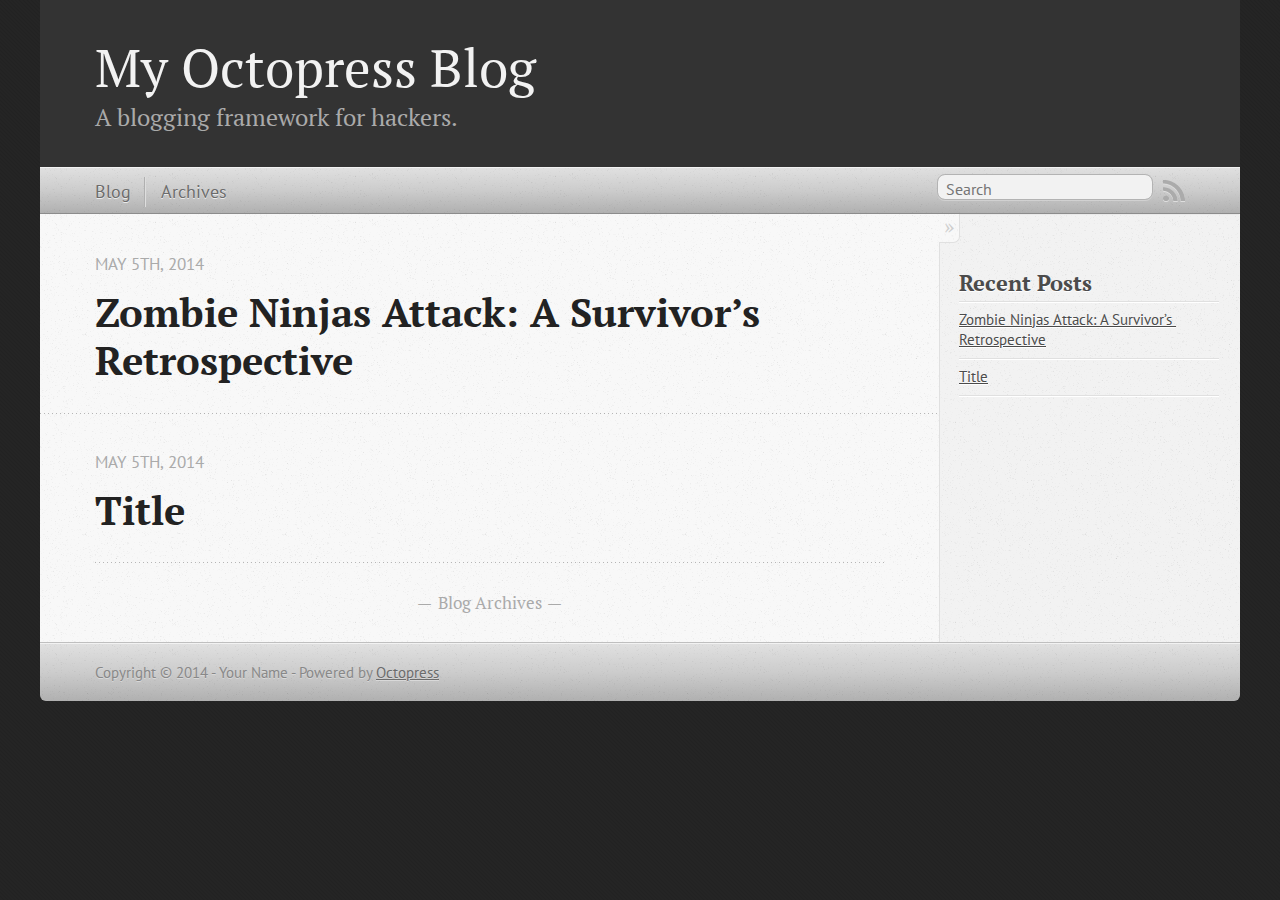
<file: index.html>
<!DOCTYPE html>
<!--[if IEMobile 7 ]><html class="no-js iem7"><![endif]-->
<!--[if lt IE 9]><html class="no-js lte-ie8"><![endif]-->
<!--[if (gt IE 8)|(gt IEMobile 7)|!(IEMobile)|!(IE)]><!--><html class="no-js" lang="en"><!--<![endif]-->
<head>
  <meta charset="utf-8">
  <title>My Octopress Blog</title>
  <meta name="author" content="Your Name">

  
  <meta name="description" content="
">
  

  <!-- http://t.co/dKP3o1e -->
  <meta name="HandheldFriendly" content="True">
  <meta name="MobileOptimized" content="320">
  <meta name="viewport" content="width=device-width, initial-scale=1">

  
  <link rel="canonical" href="http://albert-73.github.io/index.html">
  <link href="/favicon.png" rel="icon">
  <link href="/stylesheets/screen.css" media="screen, projection" rel="stylesheet" type="text/css">
  <link href="/atom.xml" rel="alternate" title="My Octopress Blog" type="application/atom+xml">
  <script src="/javascripts/modernizr-2.0.js"></script>
  <script src="//ajax.googleapis.com/ajax/libs/jquery/1.9.1/jquery.min.js"></script>
  <script>!window.jQuery && document.write(unescape('%3Cscript src="./javascripts/libs/jquery.min.js"%3E%3C/script%3E'))</script>
  <script src="/javascripts/octopress.js" type="text/javascript"></script>
  <!--Fonts from Google"s Web font directory at http://google.com/webfonts -->
<link href="//fonts.googleapis.com/css?family=PT+Serif:regular,italic,bold,bolditalic" rel="stylesheet" type="text/css">
<link href="//fonts.googleapis.com/css?family=PT+Sans:regular,italic,bold,bolditalic" rel="stylesheet" type="text/css">

  

</head>

<body   >
  <header role="banner"><hgroup>
  <h1><a href="/">My Octopress Blog</a></h1>
  
    <h2>A blogging framework for hackers.</h2>
  
</hgroup>

</header>
  <nav role="navigation"><ul class="subscription" data-subscription="rss">
  <li><a href="/atom.xml" rel="subscribe-rss" title="subscribe via RSS">RSS</a></li>
  
</ul>
  
<form action="https://www.google.com/search" method="get">
  <fieldset role="search">
    <input type="hidden" name="q" value="site:albert-73.github.io" />
    <input class="search" type="text" name="q" results="0" placeholder="Search"/>
  </fieldset>
</form>
  
<ul class="main-navigation">
  <li><a href="/">Blog</a></li>
  <li><a href="/blog/archives">Archives</a></li>
</ul>

</nav>
  <div id="main">
    <div id="content">
      <div class="blog-index">
  
  
  
    <article>
      
  <header>
    
      <h1 class="entry-title"><a href="/blog/2014/05/05/zombie-ninjas-attack-a-survivors-retrospective.html">Zombie Ninjas Attack: A Survivor&#8217;s Retrospective</a></h1>
    
    
      <p class="meta">
        








  


<time datetime="2014-05-05T13:14:41+08:00" pubdate data-updated="true">May 5<span>th</span>, 2014</time>
        
      </p>
    
  </header>


  <div class="entry-content">
</div>
  
  


    </article>
  
  
    <article>
      
  <header>
    
      <h1 class="entry-title"><a href="/blog/2014/05/05/title.html">Title</a></h1>
    
    
      <p class="meta">
        








  


<time datetime="2014-05-05T13:14:26+08:00" pubdate data-updated="true">May 5<span>th</span>, 2014</time>
        
      </p>
    
  </header>


  <div class="entry-content">
</div>
  
  


    </article>
  
  <div class="pagination">
    
    <a href="/blog/archives">Blog Archives</a>
    
  </div>
</div>
<aside class="sidebar">
  
    <section>
  <h1>Recent Posts</h1>
  <ul id="recent_posts">
    
      <li class="post">
        <a href="/blog/2014/05/05/zombie-ninjas-attack-a-survivors-retrospective.html">Zombie Ninjas Attack: A Survivor&#8217;s Retrospective</a>
      </li>
    
      <li class="post">
        <a href="/blog/2014/05/05/title.html">Title</a>
      </li>
    
  </ul>
</section>





  
</aside>

    </div>
  </div>
  <footer role="contentinfo"><p>
  Copyright &copy; 2014 - Your Name -
  <span class="credit">Powered by <a href="http://octopress.org">Octopress</a></span>
</p>

</footer>
  







  <script type="text/javascript">
    (function(){
      var twitterWidgets = document.createElement('script');
      twitterWidgets.type = 'text/javascript';
      twitterWidgets.async = true;
      twitterWidgets.src = '//platform.twitter.com/widgets.js';
      document.getElementsByTagName('head')[0].appendChild(twitterWidgets);
    })();
  </script>





</body>
</html>
</file>
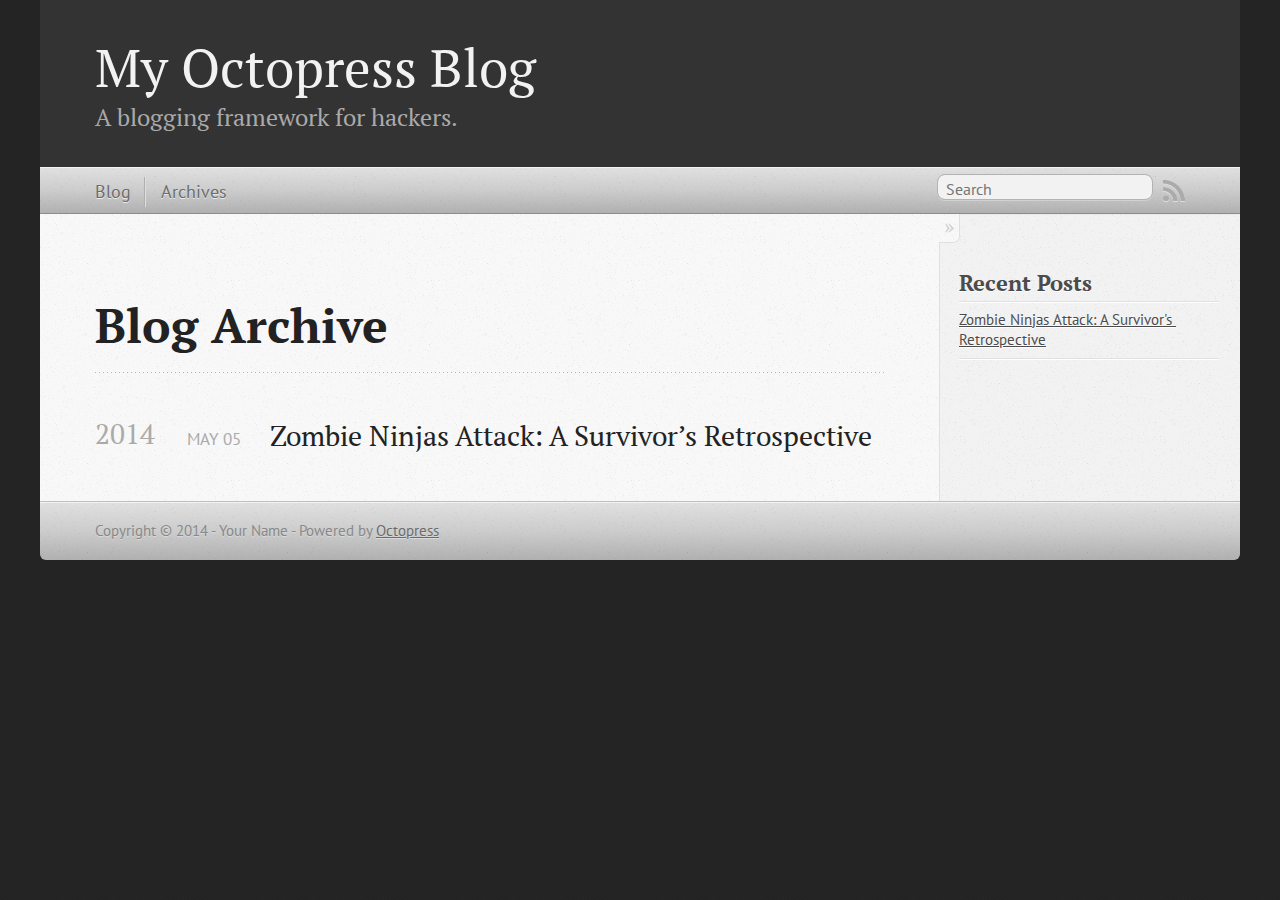
<file: blog/archives/index.html>
<!DOCTYPE html>
<!--[if IEMobile 7 ]><html class="no-js iem7"><![endif]-->
<!--[if lt IE 9]><html class="no-js lte-ie8"><![endif]-->
<!--[if (gt IE 8)|(gt IEMobile 7)|!(IEMobile)|!(IE)]><!--><html class="no-js" lang="en"><!--<![endif]-->
<head>
  <meta charset="utf-8">
  <title>Blog Archive - My Octopress Blog</title>
  <meta name="author" content="Your Name">

  
  <meta name="description" content=" Blog Archive 2014 Zombie Ninjas Attack: A Survivor&#8217;s Retrospective
May 05 2014 Recent Posts Zombie Ninjas Attack: A Survivor's Retrospective ">
  

  <!-- http://t.co/dKP3o1e -->
  <meta name="HandheldFriendly" content="True">
  <meta name="MobileOptimized" content="320">
  <meta name="viewport" content="width=device-width, initial-scale=1">

  
  <link rel="canonical" href="http://albert-73.github.io/blog/archives/index.html">
  <link href="/favicon.png" rel="icon">
  <link href="/stylesheets/screen.css" media="screen, projection" rel="stylesheet" type="text/css">
  <link href="/atom.xml" rel="alternate" title="My Octopress Blog" type="application/atom+xml">
  <script src="/javascripts/modernizr-2.0.js"></script>
  <script src="//ajax.googleapis.com/ajax/libs/jquery/1.9.1/jquery.min.js"></script>
  <script>!window.jQuery && document.write(unescape('%3Cscript src="./javascripts/libs/jquery.min.js"%3E%3C/script%3E'))</script>
  <script src="/javascripts/octopress.js" type="text/javascript"></script>
  <!--Fonts from Google"s Web font directory at http://google.com/webfonts -->
<link href="//fonts.googleapis.com/css?family=PT+Serif:regular,italic,bold,bolditalic" rel="stylesheet" type="text/css">
<link href="//fonts.googleapis.com/css?family=PT+Sans:regular,italic,bold,bolditalic" rel="stylesheet" type="text/css">

  

</head>

<body   >
  <header role="banner"><hgroup>
  <h1><a href="/">My Octopress Blog</a></h1>
  
    <h2>A blogging framework for hackers.</h2>
  
</hgroup>

</header>
  <nav role="navigation"><ul class="subscription" data-subscription="rss">
  <li><a href="/atom.xml" rel="subscribe-rss" title="subscribe via RSS">RSS</a></li>
  
</ul>
  
<form action="https://www.google.com/search" method="get">
  <fieldset role="search">
    <input type="hidden" name="q" value="site:albert-73.github.io" />
    <input class="search" type="text" name="q" results="0" placeholder="Search"/>
  </fieldset>
</form>
  
<ul class="main-navigation">
  <li><a href="/">Blog</a></li>
  <li><a href="/blog/archives">Archives</a></li>
</ul>

</nav>
  <div id="main">
    <div id="content">
      <div>
<article role="article">
  
  <header>
    <h1 class="entry-title">Blog Archive</h1>
    
  </header>
  
  <div id="blog-archives">



  
  <h2>2014</h2>

<article>
  
<h1><a href="/blog/2014/05/05/zombie-ninjas-attack-a-survivors-retrospective.html">Zombie Ninjas Attack: A Survivor&#8217;s Retrospective</a></h1>
<time datetime="2014-05-05T10:48:26+08:00" pubdate><span class='month'>May</span> <span class='day'>05</span> <span class='year'>2014</span></time>


</article>

</div>

  
</article>

</div>

<aside class="sidebar">
  
    <section>
  <h1>Recent Posts</h1>
  <ul id="recent_posts">
    
      <li class="post">
        <a href="/blog/2014/05/05/zombie-ninjas-attack-a-survivors-retrospective.html">Zombie Ninjas Attack: A Survivor's Retrospective</a>
      </li>
    
  </ul>
</section>





  
</aside>


    </div>
  </div>
  <footer role="contentinfo"><p>
  Copyright &copy; 2014 - Your Name -
  <span class="credit">Powered by <a href="http://octopress.org">Octopress</a></span>
</p>

</footer>
  







  <script type="text/javascript">
    (function(){
      var twitterWidgets = document.createElement('script');
      twitterWidgets.type = 'text/javascript';
      twitterWidgets.async = true;
      twitterWidgets.src = '//platform.twitter.com/widgets.js';
      document.getElementsByTagName('head')[0].appendChild(twitterWidgets);
    })();
  </script>





</body>
</html>
</file>
<file: stylesheets/screen.css>
html,body,div,span,applet,object,iframe,h1,h2,h3,h4,h5,h6,p,blockquote,pre,a,abbr,acronym,address,big,cite,code,del,dfn,em,img,ins,kbd,q,s,samp,small,strike,strong,sub,sup,tt,var,b,u,i,center,dl,dt,dd,ol,ul,li,fieldset,form,label,legend,table,caption,tbody,tfoot,thead,tr,th,td,article,aside,canvas,details,embed,figure,figcaption,footer,header,hgroup,menu,nav,output,ruby,section,summary,time,mark,audio,video{margin:0;padding:0;border:0;font:inherit;font-size:100%;vertical-align:baseline}html{line-height:1}ol,ul{list-style:none}table{border-collapse:collapse;border-spacing:0}caption,th,td{text-align:left;font-weight:normal;vertical-align:middle}q,blockquote{quotes:none}q:before,q:after,blockquote:before,blockquote:after{content:"";content:none}a img{border:none}article,aside,details,figcaption,figure,footer,header,hgroup,menu,nav,section,summary{display:block}a{color:#1863a1}a:visited{color:#751590}a:focus{color:#0181eb}a:hover{color:#0181eb}a:active{color:#01579f}aside.sidebar a{color:#222}aside.sidebar a:focus{color:#0181eb}aside.sidebar a:hover{color:#0181eb}aside.sidebar a:active{color:#01579f}a{-webkit-transition:color 0.3s;-moz-transition:color 0.3s;-o-transition:color 0.3s;transition:color 0.3s}html{background:#252525 url('/images/line-tile.png?1399262431') top left}body>div{background:#f2f2f2 url('/images/noise.png?1399262431') top left;border-bottom:1px solid #bfbfbf}body>div>div{background:#f8f8f8 url('/images/noise.png?1399262431') top left;border-right:1px solid #e0e0e0}.heading,body>header h1,h1,h2,h3,h4,h5,h6{font-family:"PT Serif","Georgia","Helvetica Neue",Arial,sans-serif}.sans,body>header h2,article header p.meta,article>footer,#content .blog-index footer,html .gist .gist-file .gist-meta,#blog-archives a.category,#blog-archives time,aside.sidebar section,body>footer{font-family:"PT Sans","Helvetica Neue",Arial,sans-serif}.serif,body,#content .blog-index a[rel=full-article]{font-family:"PT Serif",Georgia,Times,"Times New Roman",serif}.mono,pre,code,tt,p code,li code{font-family:Menlo,Monaco,"Andale Mono","lucida console","Courier New",monospace}body>header h1{font-size:2.2em;font-family:"PT Serif","Georgia","Helvetica Neue",Arial,sans-serif;font-weight:normal;line-height:1.2em;margin-bottom:0.6667em}body>header h2{font-family:"PT Serif","Georgia","Helvetica Neue",Arial,sans-serif}body{line-height:1.5em;color:#222}h1{font-size:2.2em;line-height:1.2em}@media only screen and (min-width: 992px){body{font-size:1.15em}h1{font-size:2.6em;line-height:1.2em}}h1,h2,h3,h4,h5,h6{text-rendering:optimizelegibility;margin-bottom:1em;font-weight:bold}h2,section h1{font-size:1.5em}h3,section h2,section section h1{font-size:1.3em}h4,section h3,section section h2,section section section h1{font-size:1em}h5,section h4,section section h3{font-size:.9em}h6,section h5,section section h4,section section section h3{font-size:.8em}p,article blockquote,ul,ol{margin-bottom:1.5em}ul{list-style-type:disc}ul ul{list-style-type:circle;margin-bottom:0px}ul ul ul{list-style-type:square;margin-bottom:0px}ol{list-style-type:decimal}ol ol{list-style-type:lower-alpha;margin-bottom:0px}ol ol ol{list-style-type:lower-roman;margin-bottom:0px}ul,ul ul,ul ol,ol,ol ul,ol ol{margin-left:1.3em}ul ul,ul ol,ol ul,ol ol{margin-bottom:0em}strong{font-weight:bold}em{font-style:italic}sup,sub{font-size:0.75em;position:relative;display:inline-block;padding:0 .2em;line-height:.8em}sup{top:-.5em}sub{bottom:-.5em}a[rev='footnote']{font-size:.75em;padding:0 .3em;line-height:1}q{font-style:italic}q:before{content:"\201C"}q:after{content:"\201D"}em,dfn{font-style:italic}strong,dfn{font-weight:bold}del,s{text-decoration:line-through}abbr,acronym{border-bottom:1px dotted;cursor:help}hr{margin-bottom:0.2em}small{font-size:.8em}big{font-size:1.2em}article blockquote{font-style:italic;position:relative;font-size:1.2em;line-height:1.5em;padding-left:1em;border-left:4px solid rgba(170,170,170,0.5)}article blockquote cite{font-style:italic}article blockquote cite a{color:#aaa !important;word-wrap:break-word}article blockquote cite:before{content:'\2014';padding-right:.3em;padding-left:.3em;color:#aaa}@media only screen and (min-width: 992px){article blockquote{padding-left:1.5em;border-left-width:4px}}.pullquote-right:before,.pullquote-left:before{padding:0;border:none;content:attr(data-pullquote);float:right;width:45%;margin:.5em 0 1em 1.5em;position:relative;top:7px;font-size:1.4em;line-height:1.45em}.pullquote-left:before{float:left;margin:.5em 1.5em 1em 0}.force-wrap,article a,aside.sidebar a{white-space:-moz-pre-wrap;white-space:-pre-wrap;white-space:-o-pre-wrap;white-space:pre-wrap;word-wrap:break-word}.group,body>header,body>nav,body>footer,body #content>article,body #content>div>article,body #content>div>section,body div.pagination,aside.sidebar,#main,#content,.sidebar{*zoom:1}.group:after,body>header:after,body>nav:after,body>footer:after,body #content>article:after,body #content>div>section:after,body div.pagination:after,#main:after,#content:after,.sidebar:after{content:"";display:table;clear:both}body{-webkit-text-size-adjust:none;max-width:1200px;position:relative;margin:0 auto}body>header,body>nav,body>footer,body #content>article,body #content>div>article,body #content>div>section{padding-left:18px;padding-right:18px}@media only screen and (min-width: 480px){body>header,body>nav,body>footer,body #content>article,body #content>div>article,body #content>div>section{padding-left:25px;padding-right:25px}}@media only screen and (min-width: 768px){body>header,body>nav,body>footer,body #content>article,body #content>div>article,body #content>div>section{padding-left:35px;padding-right:35px}}@media only screen and (min-width: 992px){body>header,body>nav,body>footer,body #content>article,body #content>div>article,body #content>div>section{padding-left:55px;padding-right:55px}}body div.pagination{margin-left:18px;margin-right:18px}@media only screen and (min-width: 480px){body div.pagination{margin-left:25px;margin-right:25px}}@media only screen and (min-width: 768px){body div.pagination{margin-left:35px;margin-right:35px}}@media only screen and (min-width: 992px){body div.pagination{margin-left:55px;margin-right:55px}}body>header{font-size:1em;padding-top:1.5em;padding-bottom:1.5em}#content{overflow:hidden}#content>div,#content>article{width:100%}aside.sidebar{float:none;padding:0 18px 1px;background-color:#f7f7f7;border-top:1px solid #e0e0e0}.flex-content,article img,article video,article .flash-video,aside.sidebar img{max-width:100%;height:auto}.basic-alignment.left,article img.left,article video.left,article .left.flash-video,aside.sidebar img.left{float:left;margin-right:1.5em}.basic-alignment.right,article img.right,article video.right,article .right.flash-video,aside.sidebar img.right{float:right;margin-left:1.5em}.basic-alignment.center,article img.center,article video.center,article .center.flash-video,aside.sidebar img.center{display:block;margin:0 auto 1.5em}.basic-alignment.left,article img.left,article video.left,article .left.flash-video,aside.sidebar img.left,.basic-alignment.right,article img.right,article video.right,article .right.flash-video,aside.sidebar img.right{margin-bottom:.8em}.toggle-sidebar,.no-sidebar .toggle-sidebar{display:none}@media only screen and (min-width: 750px){body.sidebar-footer aside.sidebar{float:none;width:auto;clear:left;margin:0;padding:0 35px 1px;background-color:#f7f7f7;border-top:1px solid #eaeaea}body.sidebar-footer aside.sidebar section.odd,body.sidebar-footer aside.sidebar section.even{float:left;width:48%}body.sidebar-footer aside.sidebar section.odd{margin-left:0}body.sidebar-footer aside.sidebar section.even{margin-left:4%}body.sidebar-footer aside.sidebar.thirds section{width:30%;margin-left:5%}body.sidebar-footer aside.sidebar.thirds section.first{margin-left:0;clear:both}}body.sidebar-footer #content{margin-right:0px}body.sidebar-footer .toggle-sidebar{display:none}@media only screen and (min-width: 550px){body>header{font-size:1em}}@media only screen and (min-width: 750px){aside.sidebar{float:none;width:auto;clear:left;margin:0;padding:0 35px 1px;background-color:#f7f7f7;border-top:1px solid #eaeaea}aside.sidebar section.odd,aside.sidebar section.even{float:left;width:48%}aside.sidebar section.odd{margin-left:0}aside.sidebar section.even{margin-left:4%}aside.sidebar.thirds section{width:30%;margin-left:5%}aside.sidebar.thirds section.first{margin-left:0;clear:both}}@media only screen and (min-width: 768px){body{-webkit-text-size-adjust:auto}body>header{font-size:1.2em}#main{padding:0;margin:0 auto}#content{overflow:visible;margin-right:240px;position:relative}.no-sidebar #content{margin-right:0;border-right:0}.collapse-sidebar #content{margin-right:20px}#content>div,#content>article{padding-top:17.5px;padding-bottom:17.5px;float:left}aside.sidebar{width:210px;padding:0 15px 15px;background:none;clear:none;float:left;margin:0 -100% 0 0}aside.sidebar section{width:auto;margin-left:0}aside.sidebar section.odd,aside.sidebar section.even{float:none;width:auto;margin-left:0}.collapse-sidebar aside.sidebar{float:none;width:auto;clear:left;margin:0;padding:0 35px 1px;background-color:#f7f7f7;border-top:1px solid #eaeaea}.collapse-sidebar aside.sidebar section.odd,.collapse-sidebar aside.sidebar section.even{float:left;width:48%}.collapse-sidebar aside.sidebar section.odd{margin-left:0}.collapse-sidebar aside.sidebar section.even{margin-left:4%}.collapse-sidebar aside.sidebar.thirds section{width:30%;margin-left:5%}.collapse-sidebar aside.sidebar.thirds section.first{margin-left:0;clear:both}}@media only screen and (min-width: 992px){body>header{font-size:1.3em}#content{margin-right:300px}#content>div,#content>article{padding-top:27.5px;padding-bottom:27.5px}aside.sidebar{width:260px;padding:1.2em 20px 20px}.collapse-sidebar aside.sidebar{padding-left:55px;padding-right:55px}}@media only screen and (min-width: 768px){ul,ol{margin-left:0}}body>header{background:#333}body>header h1{display:inline-block;margin:0}body>header h1 a,body>header h1 a:visited,body>header h1 a:hover{color:#f2f2f2;text-decoration:none}body>header h2{margin:.2em 0 0;font-size:1em;color:#aaa;font-weight:normal}body>nav{position:relative;background-color:#ccc;background:url('/images/noise.png?1399262431'),-webkit-gradient(linear, 50% 0%, 50% 100%, color-stop(0%, #e0e0e0), color-stop(50%, #cccccc), color-stop(100%, #b0b0b0));background:url('/images/noise.png?1399262431'),-webkit-linear-gradient(#e0e0e0,#cccccc,#b0b0b0);background:url('/images/noise.png?1399262431'),-moz-linear-gradient(#e0e0e0,#cccccc,#b0b0b0);background:url('/images/noise.png?1399262431'),-o-linear-gradient(#e0e0e0,#cccccc,#b0b0b0);background:url('/images/noise.png?1399262431'),linear-gradient(#e0e0e0,#cccccc,#b0b0b0);border-top:1px solid #f2f2f2;border-bottom:1px solid #8c8c8c;padding-top:.35em;padding-bottom:.35em}body>nav form{-webkit-background-clip:padding;-moz-background-clip:padding;background-clip:padding-box;margin:0;padding:0}body>nav form .search{padding:.3em .5em 0;font-size:.85em;font-family:"PT Sans","Helvetica Neue",Arial,sans-serif;line-height:1.1em;width:95%;-webkit-border-radius:0.5em;-moz-border-radius:0.5em;-ms-border-radius:0.5em;-o-border-radius:0.5em;border-radius:0.5em;-webkit-background-clip:padding;-moz-background-clip:padding;background-clip:padding-box;-webkit-box-shadow:#d1d1d1 0 1px;-moz-box-shadow:#d1d1d1 0 1px;box-shadow:#d1d1d1 0 1px;background-color:#f2f2f2;border:1px solid #b3b3b3;color:#888}body>nav form .search:focus{color:#444;border-color:#80b1df;-webkit-box-shadow:#80b1df 0 0 4px,#80b1df 0 0 3px inset;-moz-box-shadow:#80b1df 0 0 4px,#80b1df 0 0 3px inset;box-shadow:#80b1df 0 0 4px,#80b1df 0 0 3px inset;background-color:#fff;outline:none}body>nav fieldset[role=search]{float:right;width:48%}body>nav fieldset.mobile-nav{float:left;width:48%}body>nav fieldset.mobile-nav select{width:100%;font-size:.8em;border:1px solid #888}body>nav ul{display:none}@media only screen and (min-width: 550px){body>nav{font-size:.9em}body>nav ul{margin:0;padding:0;border:0;overflow:hidden;*zoom:1;float:left;display:block;padding-top:.15em}body>nav ul li{list-style-image:none;list-style-type:none;margin-left:0;white-space:nowrap;display:inline;float:left;padding-left:0;padding-right:0}body>nav ul li:first-child,body>nav ul li.first{padding-left:0}body>nav ul li:last-child{padding-right:0}body>nav ul li.last{padding-right:0}body>nav ul.subscription{margin-left:.8em;float:right}body>nav ul.subscription li:last-child a{padding-right:0}body>nav ul li{margin:0}body>nav a{color:#6b6b6b;font-family:"PT Sans","Helvetica Neue",Arial,sans-serif;text-shadow:#ebebeb 0 1px;float:left;text-decoration:none;font-size:1.1em;padding:.1em 0;line-height:1.5em}body>nav a:visited{color:#6b6b6b}body>nav a:hover{color:#2b2b2b}body>nav li+li{border-left:1px solid #b0b0b0;margin-left:.8em}body>nav li+li a{padding-left:.8em;border-left:1px solid #dedede}body>nav form{float:right;text-align:left;padding-left:.8em;width:175px}body>nav form .search{width:93%;font-size:.95em;line-height:1.2em}body>nav ul[data-subscription$=email]+form{width:97px}body>nav ul[data-subscription$=email]+form .search{width:91%}body>nav fieldset.mobile-nav{display:none}body>nav fieldset[role=search]{width:99%}}@media only screen and (min-width: 992px){body>nav form{width:215px}body>nav ul[data-subscription$=email]+form{width:147px}}.no-placeholder body>nav .search{background:#f2f2f2 url('/images/search.png?1399262431') 0.3em 0.25em no-repeat;text-indent:1.3em}@media only screen and (min-width: 550px){.maskImage body>nav ul[data-subscription$=email]+form{width:123px}}@media only screen and (min-width: 992px){.maskImage body>nav ul[data-subscription$=email]+form{width:173px}}.maskImage ul.subscription{position:relative;top:.2em}.maskImage ul.subscription li,.maskImage ul.subscription a{border:0;padding:0}.maskImage a[rel=subscribe-rss]{position:relative;top:0px;text-indent:-999999em;background-color:#dedede;border:0;padding:0}.maskImage a[rel=subscribe-rss],.maskImage a[rel=subscribe-rss]:after{-webkit-mask-image:url('/images/rss.png?1399262431');-moz-mask-image:url('/images/rss.png?1399262431');-ms-mask-image:url('/images/rss.png?1399262431');-o-mask-image:url('/images/rss.png?1399262431');mask-image:url('/images/rss.png?1399262431');-webkit-mask-repeat:no-repeat;-moz-mask-repeat:no-repeat;-ms-mask-repeat:no-repeat;-o-mask-repeat:no-repeat;mask-repeat:no-repeat;width:22px;height:22px}.maskImage a[rel=subscribe-rss]:after{content:"";position:absolute;top:-1px;left:0;background-color:#ababab}.maskImage a[rel=subscribe-rss]:hover:after{background-color:#9e9e9e}.maskImage a[rel=subscribe-email]{position:relative;top:0px;text-indent:-999999em;background-color:#dedede;border:0;padding:0}.maskImage a[rel=subscribe-email],.maskImage a[rel=subscribe-email]:after{-webkit-mask-image:url('/images/email.png?1399262431');-moz-mask-image:url('/images/email.png?1399262431');-ms-mask-image:url('/images/email.png?1399262431');-o-mask-image:url('/images/email.png?1399262431');mask-image:url('/images/email.png?1399262431');-webkit-mask-repeat:no-repeat;-moz-mask-repeat:no-repeat;-ms-mask-repeat:no-repeat;-o-mask-repeat:no-repeat;mask-repeat:no-repeat;width:28px;height:22px}.maskImage a[rel=subscribe-email]:after{content:"";position:absolute;top:-1px;left:0;background-color:#ababab}.maskImage a[rel=subscribe-email]:hover:after{background-color:#9e9e9e}article{padding-top:1em}article header{position:relative;padding-top:2em;padding-bottom:1em;margin-bottom:1em;background:url('[data-uri]') bottom left repeat-x}article header h1{margin:0}article header h1 a{text-decoration:none}article header h1 a:hover{text-decoration:underline}article header p{font-size:.9em;color:#aaa;margin:0}article header p.meta{text-transform:uppercase;position:absolute;top:0}@media only screen and (min-width: 768px){article header{margin-bottom:1.5em;padding-bottom:1em;background:url('[data-uri]') bottom left repeat-x}}article h2{padding-top:0.8em;background:url('[data-uri]') top left repeat-x}.entry-content article h2:first-child,article header+h2{padding-top:0}article h2:first-child,article header+h2{background:none}article .feature{padding-top:.5em;margin-bottom:1em;padding-bottom:1em;background:url('[data-uri]') bottom left repeat-x;font-size:2.0em;font-style:italic;line-height:1.3em}article img,article video,article .flash-video{-webkit-border-radius:0.3em;-moz-border-radius:0.3em;-ms-border-radius:0.3em;-o-border-radius:0.3em;border-radius:0.3em;-webkit-box-shadow:rgba(0,0,0,0.15) 0 1px 4px;-moz-box-shadow:rgba(0,0,0,0.15) 0 1px 4px;box-shadow:rgba(0,0,0,0.15) 0 1px 4px;-webkit-box-sizing:border-box;-moz-box-sizing:border-box;box-sizing:border-box;border:#fff 0.5em solid}article video,article .flash-video{margin:0 auto 1.5em}article video{display:block;width:100%}article .flash-video>div{position:relative;display:block;padding-bottom:56.25%;padding-top:1px;height:0;overflow:hidden}article .flash-video>div iframe,article .flash-video>div object,article .flash-video>div embed{position:absolute;top:0;left:0;width:100%;height:100%}article>footer{padding-bottom:2.5em;margin-top:2em}article>footer p.meta{margin-bottom:.8em;font-size:.85em;clear:both;overflow:hidden}.blog-index article+article{background:url('[data-uri]') top left repeat-x}#content .blog-index{padding-top:0;padding-bottom:0}#content .blog-index article{padding-top:2em}#content .blog-index article header{background:none;padding-bottom:0}#content .blog-index article h1{font-size:2.2em}#content .blog-index article h1 a{color:inherit}#content .blog-index article h1 a:hover{color:#0181eb}#content .blog-index a[rel=full-article]{background:#ebebeb;display:inline-block;padding:.4em .8em;margin-right:.5em;text-decoration:none;color:#666;-webkit-transition:background-color 0.5s;-moz-transition:background-color 0.5s;-o-transition:background-color 0.5s;transition:background-color 0.5s}#content .blog-index a[rel=full-article]:hover{background:#0181eb;text-shadow:none;color:#f8f8f8}#content .blog-index footer{margin-top:1em}.separator,article>footer .byline+time:before,article>footer time+time:before,article>footer .comments:before,article>footer .byline ~ .categories:before{content:"\2022 ";padding:0 .4em 0 .2em;display:inline-block}#content div.pagination{text-align:center;font-size:.95em;position:relative;background:url('[data-uri]') top left repeat-x;padding-top:1.5em;padding-bottom:1.5em}#content div.pagination a{text-decoration:none;color:#aaa}#content div.pagination a.prev{position:absolute;left:0}#content div.pagination a.next{position:absolute;right:0}#content div.pagination a:hover{color:#0181eb}#content div.pagination a[href*=archive]:before,#content div.pagination a[href*=archive]:after{content:'\2014';padding:0 .3em}p.meta+.sharing{padding-top:1em;padding-left:0;background:url('[data-uri]') top left repeat-x}#fb-root{display:none}.highlight,html .gist .gist-file .gist-syntax .gist-highlight{border:1px solid #05232b !important}.highlight table td.code,html .gist .gist-file .gist-syntax .gist-highlight table td.code{width:100%}.highlight .line-numbers,html .gist .gist-file .gist-syntax .highlight .line_numbers{text-align:right;font-size:13px;line-height:1.45em;background:#073642 url('/images/noise.png?1399262431') top left !important;border-right:1px solid #00232c !important;-webkit-box-shadow:#083e4b -1px 0 inset;-moz-box-shadow:#083e4b -1px 0 inset;box-shadow:#083e4b -1px 0 inset;text-shadow:#021014 0 -1px;padding:.8em !important;-webkit-border-radius:0;-moz-border-radius:0;-ms-border-radius:0;-o-border-radius:0;border-radius:0}.highlight .line-numbers span,html .gist .gist-file .gist-syntax .highlight .line_numbers span{color:#586e75 !important}figure.code,.gist-file,pre{-webkit-box-shadow:rgba(0,0,0,0.06) 0 0 10px;-moz-box-shadow:rgba(0,0,0,0.06) 0 0 10px;box-shadow:rgba(0,0,0,0.06) 0 0 10px}figure.code .highlight pre,.gist-file .highlight pre,pre .highlight pre{-webkit-box-shadow:none;-moz-box-shadow:none;box-shadow:none}.gist .highlight *::-moz-selection,figure.code .highlight *::-moz-selection{background:#386774;color:inherit;text-shadow:#002b36 0 1px}.gist .highlight *::-webkit-selection,figure.code .highlight *::-webkit-selection{background:#386774;color:inherit;text-shadow:#002b36 0 1px}.gist .highlight *::selection,figure.code .highlight *::selection{background:#386774;color:inherit;text-shadow:#002b36 0 1px}html .gist .gist-file{margin-bottom:1.8em;position:relative;border:none;padding-top:26px !important}html .gist .gist-file .highlight{margin-bottom:0}html .gist .gist-file .gist-syntax{border-bottom:0 !important;background:none !important}html .gist .gist-file .gist-syntax .gist-highlight{background:#002b36 !important}html .gist .gist-file .gist-syntax .highlight pre{padding:0}html .gist .gist-file .gist-meta{padding:.6em 0.8em;border:1px solid #083e4b !important;color:#586e75;font-size:.7em !important;background:#073642 url('/images/noise.png?1399262431') top left;line-height:1.5em}html .gist .gist-file .gist-meta a{color:#75878b !important;text-decoration:none}html .gist .gist-file .gist-meta a:hover{text-decoration:underline}html .gist .gist-file .gist-meta a:hover{color:#93a1a1 !important}html .gist .gist-file .gist-meta a[href*='#file']{position:absolute;top:0;left:0;right:-10px;color:#474747 !important}html .gist .gist-file .gist-meta a[href*='#file']:hover{color:#1863a1 !important}html .gist .gist-file .gist-meta a[href*=raw]{top:.4em}pre{background:#002b36 url('/images/noise.png?1399262431') top left;-webkit-border-radius:0.4em;-moz-border-radius:0.4em;-ms-border-radius:0.4em;-o-border-radius:0.4em;border-radius:0.4em;border:1px solid #05232b;line-height:1.45em;font-size:13px;margin-bottom:2.1em;padding:.8em 1em;color:#93a1a1;overflow:auto}h3.filename+pre{-moz-border-radius-topleft:0px;-webkit-border-top-left-radius:0px;border-top-left-radius:0px;-moz-border-radius-topright:0px;-webkit-border-top-right-radius:0px;border-top-right-radius:0px}p code,li code{display:inline-block;white-space:no-wrap;background:#fff;font-size:.8em;line-height:1.5em;color:#555;border:1px solid #ddd;-webkit-border-radius:0.4em;-moz-border-radius:0.4em;-ms-border-radius:0.4em;-o-border-radius:0.4em;border-radius:0.4em;padding:0 .3em;margin:-1px 0}p pre code,li pre code{font-size:1em !important;background:none;border:none}.pre-code,html .gist .gist-file .gist-syntax .highlight pre,.highlight code{font-family:Menlo,Monaco,"Andale Mono","lucida console","Courier New",monospace !important;overflow:scroll;overflow-y:hidden;display:block;padding:.8em;overflow-x:auto;line-height:1.45em;background:#002b36 url('/images/noise.png?1399262431') top left !important;color:#93a1a1 !important}.pre-code span,html .gist .gist-file .gist-syntax .highlight pre span,.highlight code span{color:#93a1a1 !important}.pre-code span,html .gist .gist-file .gist-syntax .highlight pre span,.highlight code span{font-style:normal !important;font-weight:normal !important}.pre-code .c,html .gist .gist-file .gist-syntax .highlight pre .c,.highlight code .c{color:#586e75 !important;font-style:italic !important}.pre-code .cm,html .gist .gist-file .gist-syntax .highlight pre .cm,.highlight code .cm{color:#586e75 !important;font-style:italic !important}.pre-code .cp,html .gist .gist-file .gist-syntax .highlight pre .cp,.highlight code .cp{color:#586e75 !important;font-style:italic !important}.pre-code .c1,html .gist .gist-file .gist-syntax .highlight pre .c1,.highlight code .c1{color:#586e75 !important;font-style:italic !important}.pre-code .cs,html .gist .gist-file .gist-syntax .highlight pre .cs,.highlight code .cs{color:#586e75 !important;font-weight:bold !important;font-style:italic !important}.pre-code .err,html .gist .gist-file .gist-syntax .highlight pre .err,.highlight code .err{color:#dc322f !important;background:none !important}.pre-code .k,html .gist .gist-file .gist-syntax .highlight pre .k,.highlight code .k{color:#cb4b16 !important}.pre-code .o,html .gist .gist-file .gist-syntax .highlight pre .o,.highlight code .o{color:#93a1a1 !important;font-weight:bold !important}.pre-code .p,html .gist .gist-file .gist-syntax .highlight pre .p,.highlight code .p{color:#93a1a1 !important}.pre-code .ow,html .gist .gist-file .gist-syntax .highlight pre .ow,.highlight code .ow{color:#2aa198 !important;font-weight:bold !important}.pre-code .gd,html .gist .gist-file .gist-syntax .highlight pre .gd,.highlight code .gd{color:#93a1a1 !important;background-color:#372c34 !important;display:inline-block}.pre-code .gd .x,html .gist .gist-file .gist-syntax .highlight pre .gd .x,.highlight code .gd .x{color:#93a1a1 !important;background-color:#4d2d33 !important;display:inline-block}.pre-code .ge,html .gist .gist-file .gist-syntax .highlight pre .ge,.highlight code .ge{color:#93a1a1 !important;font-style:italic !important}.pre-code .gh,html .gist .gist-file .gist-syntax .highlight pre .gh,.highlight code .gh{color:#586e75 !important}.pre-code .gi,html .gist .gist-file .gist-syntax .highlight pre .gi,.highlight code .gi{color:#93a1a1 !important;background-color:#1a412b !important;display:inline-block}.pre-code .gi .x,html .gist .gist-file .gist-syntax .highlight pre .gi .x,.highlight code .gi .x{color:#93a1a1 !important;background-color:#355720 !important;display:inline-block}.pre-code .gs,html .gist .gist-file .gist-syntax .highlight pre .gs,.highlight code .gs{color:#93a1a1 !important;font-weight:bold !important}.pre-code .gu,html .gist .gist-file .gist-syntax .highlight pre .gu,.highlight code .gu{color:#6c71c4 !important}.pre-code .kc,html .gist .gist-file .gist-syntax .highlight pre .kc,.highlight code .kc{color:#859900 !important;font-weight:bold !important}.pre-code .kd,html .gist .gist-file .gist-syntax .highlight pre .kd,.highlight code .kd{color:#268bd2 !important}.pre-code .kp,html .gist .gist-file .gist-syntax .highlight pre .kp,.highlight code .kp{color:#cb4b16 !important;font-weight:bold !important}.pre-code .kr,html .gist .gist-file .gist-syntax .highlight pre .kr,.highlight code .kr{color:#d33682 !important;font-weight:bold !important}.pre-code .kt,html .gist .gist-file .gist-syntax .highlight pre .kt,.highlight code .kt{color:#2aa198 !important}.pre-code .n,html .gist .gist-file .gist-syntax .highlight pre .n,.highlight code .n{color:#268bd2 !important}.pre-code .na,html .gist .gist-file .gist-syntax .highlight pre .na,.highlight code .na{color:#268bd2 !important}.pre-code .nb,html .gist .gist-file .gist-syntax .highlight pre .nb,.highlight code .nb{color:#859900 !important}.pre-code .nc,html .gist .gist-file .gist-syntax .highlight pre .nc,.highlight code .nc{color:#d33682 !important}.pre-code .no,html .gist .gist-file .gist-syntax .highlight pre .no,.highlight code .no{color:#b58900 !important}.pre-code .nl,html .gist .gist-file .gist-syntax .highlight pre .nl,.highlight code .nl{color:#859900 !important}.pre-code .ne,html .gist .gist-file .gist-syntax .highlight pre .ne,.highlight code .ne{color:#268bd2 !important;font-weight:bold !important}.pre-code .nf,html .gist .gist-file .gist-syntax .highlight pre .nf,.highlight code .nf{color:#268bd2 !important;font-weight:bold !important}.pre-code .nn,html .gist .gist-file .gist-syntax .highlight pre .nn,.highlight code .nn{color:#b58900 !important}.pre-code .nt,html .gist .gist-file .gist-syntax .highlight pre .nt,.highlight code .nt{color:#268bd2 !important;font-weight:bold !important}.pre-code .nx,html .gist .gist-file .gist-syntax .highlight pre .nx,.highlight code .nx{color:#b58900 !important}.pre-code .vg,html .gist .gist-file .gist-syntax .highlight pre .vg,.highlight code .vg{color:#268bd2 !important}.pre-code .vi,html .gist .gist-file .gist-syntax .highlight pre .vi,.highlight code .vi{color:#268bd2 !important}.pre-code .nv,html .gist .gist-file .gist-syntax .highlight pre .nv,.highlight code .nv{color:#268bd2 !important}.pre-code .mf,html .gist .gist-file .gist-syntax .highlight pre .mf,.highlight code .mf{color:#2aa198 !important}.pre-code .m,html .gist .gist-file .gist-syntax .highlight pre .m,.highlight code .m{color:#2aa198 !important}.pre-code .mh,html .gist .gist-file .gist-syntax .highlight pre .mh,.highlight code .mh{color:#2aa198 !important}.pre-code .mi,html .gist .gist-file .gist-syntax .highlight pre .mi,.highlight code .mi{color:#2aa198 !important}.pre-code .s,html .gist .gist-file .gist-syntax .highlight pre .s,.highlight code .s{color:#2aa198 !important}.pre-code .sd,html .gist .gist-file .gist-syntax .highlight pre .sd,.highlight code .sd{color:#2aa198 !important}.pre-code .s2,html .gist .gist-file .gist-syntax .highlight pre .s2,.highlight code .s2{color:#2aa198 !important}.pre-code .se,html .gist .gist-file .gist-syntax .highlight pre .se,.highlight code .se{color:#dc322f !important}.pre-code .si,html .gist .gist-file .gist-syntax .highlight pre .si,.highlight code .si{color:#268bd2 !important}.pre-code .sr,html .gist .gist-file .gist-syntax .highlight pre .sr,.highlight code .sr{color:#2aa198 !important}.pre-code .s1,html .gist .gist-file .gist-syntax .highlight pre .s1,.highlight code .s1{color:#2aa198 !important}.pre-code div .gd,html .gist .gist-file .gist-syntax .highlight pre div .gd,.highlight code div .gd,.pre-code div .gd .x,html .gist .gist-file .gist-syntax .highlight pre div .gd .x,.highlight code div .gd .x,.pre-code div .gi,html .gist .gist-file .gist-syntax .highlight pre div .gi,.highlight code div .gi,.pre-code div .gi .x,html .gist .gist-file .gist-syntax .highlight pre div .gi .x,.highlight code div .gi .x{display:inline-block;width:100%}.highlight,.gist-highlight{margin-bottom:1.8em;background:#002b36;overflow-y:hidden;overflow-x:auto}.highlight pre,.gist-highlight pre{background:none;-webkit-border-radius:0px;-moz-border-radius:0px;-ms-border-radius:0px;-o-border-radius:0px;border-radius:0px;border:none;padding:0;margin-bottom:0}pre::-webkit-scrollbar,.highlight::-webkit-scrollbar,.gist-highlight::-webkit-scrollbar{height:.5em;background:rgba(255,255,255,0.15)}pre::-webkit-scrollbar-thumb:horizontal,.highlight::-webkit-scrollbar-thumb:horizontal,.gist-highlight::-webkit-scrollbar-thumb:horizontal{background:rgba(255,255,255,0.2);-webkit-border-radius:4px;border-radius:4px}.highlight code{background:#000}figure.code{background:none;padding:0;border:0;margin-bottom:1.5em}figure.code pre{margin-bottom:0}figure.code figcaption{position:relative}figure.code .highlight{margin-bottom:0}.code-title,html .gist .gist-file .gist-meta a[href*='#file'],h3.filename,figure.code figcaption{text-align:center;font-size:13px;line-height:2em;text-shadow:#cbcccc 0 1px 0;color:#474747;font-weight:normal;margin-bottom:0;-moz-border-radius-topleft:5px;-webkit-border-top-left-radius:5px;border-top-left-radius:5px;-moz-border-radius-topright:5px;-webkit-border-top-right-radius:5px;border-top-right-radius:5px;font-family:"Helvetica Neue", Arial, "Lucida Grande", "Lucida Sans Unicode", Lucida, sans-serif;background:#aaa url('/images/code_bg.png?1399262431') top repeat-x;border:1px solid #565656;border-top-color:#cbcbcb;border-left-color:#a5a5a5;border-right-color:#a5a5a5;border-bottom:0}.download-source,html .gist .gist-file .gist-meta a[href*=raw],figure.code figcaption a{position:absolute;right:.8em;text-decoration:none;color:#666 !important;z-index:1;font-size:13px;text-shadow:#cbcccc 0 1px 0;padding-left:3em}.download-source:hover,html .gist .gist-file .gist-meta a[href*=raw]:hover,figure.code figcaption a:hover{text-decoration:underline}#archive #content>div,#archive #content>div>article{padding-top:0}#blog-archives{color:#aaa}#blog-archives article{padding:1em 0 1em;position:relative;background:url('[data-uri]') bottom left repeat-x}#blog-archives article:last-child{background:none}#blog-archives article footer{padding:0;margin:0}#blog-archives h1{color:#222;margin-bottom:.3em}#blog-archives h2{display:none}#blog-archives h1{font-size:1.5em}#blog-archives h1 a{text-decoration:none;color:inherit;font-weight:normal;display:inline-block}#blog-archives h1 a:hover{text-decoration:underline}#blog-archives h1 a:hover{color:#0181eb}#blog-archives a.category,#blog-archives time{color:#aaa}#blog-archives .entry-content{display:none}#blog-archives time{font-size:.9em;line-height:1.2em}#blog-archives time .month,#blog-archives time .day{display:inline-block}#blog-archives time .month{text-transform:uppercase}#blog-archives p{margin-bottom:1em}#blog-archives a,#blog-archives .entry-content a{color:inherit}#blog-archives a:hover,#blog-archives .entry-content a:hover{color:#0181eb}#blog-archives a:hover{color:#0181eb}@media only screen and (min-width: 550px){#blog-archives article{margin-left:5em}#blog-archives h2{margin-bottom:.3em;font-weight:normal;display:inline-block;position:relative;top:-1px;float:left}#blog-archives h2:first-child{padding-top:.75em}#blog-archives time{position:absolute;text-align:right;left:0em;top:1.8em}#blog-archives .year{display:none}#blog-archives article{padding-left:4.5em;padding-bottom:.7em}#blog-archives a.category{line-height:1.1em}}#content>.category article{margin-left:0;padding-left:6.8em}#content>.category .year{display:inline}.side-shadow-border,aside.sidebar section h1,aside.sidebar li{-webkit-box-shadow:#fff 0 1px;-moz-box-shadow:#fff 0 1px;box-shadow:#fff 0 1px}aside.sidebar{overflow:hidden;color:#4b4b4b;text-shadow:#fff 0 1px}aside.sidebar section{font-size:.8em;line-height:1.4em;margin-bottom:1.5em}aside.sidebar section h1{margin:1.5em 0 0;padding-bottom:.2em;border-bottom:1px solid #e0e0e0}aside.sidebar section h1+p{padding-top:.4em}aside.sidebar img{-webkit-border-radius:0.3em;-moz-border-radius:0.3em;-ms-border-radius:0.3em;-o-border-radius:0.3em;border-radius:0.3em;-webkit-box-shadow:rgba(0,0,0,0.15) 0 1px 4px;-moz-box-shadow:rgba(0,0,0,0.15) 0 1px 4px;box-shadow:rgba(0,0,0,0.15) 0 1px 4px;-webkit-box-sizing:border-box;-moz-box-sizing:border-box;box-sizing:border-box;border:#fff 0.3em solid}aside.sidebar ul{margin-bottom:0.5em;margin-left:0}aside.sidebar li{list-style:none;padding:.5em 0;margin:0;border-bottom:1px solid #e0e0e0}aside.sidebar li p:last-child{margin-bottom:0}aside.sidebar a{color:inherit;-webkit-transition:color 0.5s;-moz-transition:color 0.5s;-o-transition:color 0.5s;transition:color 0.5s}aside.sidebar:hover a{color:#222}aside.sidebar:hover a:hover{color:#0181eb}.aside-alt-link,#pinboard_linkroll .pin-tag{color:#7e7e7e}.aside-alt-link:hover,#pinboard_linkroll .pin-tag:hover{color:#0181eb}@media only screen and (min-width: 768px){.toggle-sidebar{outline:none;position:absolute;right:-10px;top:0;bottom:0;display:inline-block;text-decoration:none;color:#cecece;width:9px;cursor:pointer}.toggle-sidebar:hover{background:#e9e9e9;background:-webkit-gradient(linear, 0% 50%, 100% 50%, color-stop(0%, rgba(224,224,224,0.5)), color-stop(100%, rgba(224,224,224,0)));background:-webkit-linear-gradient(left, rgba(224,224,224,0.5),rgba(224,224,224,0));background:-moz-linear-gradient(left, rgba(224,224,224,0.5),rgba(224,224,224,0));background:-o-linear-gradient(left, rgba(224,224,224,0.5),rgba(224,224,224,0));background:linear-gradient(left, rgba(224,224,224,0.5),rgba(224,224,224,0))}.toggle-sidebar:after{position:absolute;right:-11px;top:0;width:20px;font-size:1.2em;line-height:1.1em;padding-bottom:.15em;-moz-border-radius-bottomright:0.3em;-webkit-border-bottom-right-radius:0.3em;border-bottom-right-radius:0.3em;text-align:center;background:#f8f8f8 url('/images/noise.png?1399262431') top left;border-bottom:1px solid #e0e0e0;border-right:1px solid #e0e0e0;content:"\00BB";text-indent:-1px}.collapse-sidebar .toggle-sidebar{text-indent:0px;right:-20px;width:19px}.collapse-sidebar .toggle-sidebar:hover{background:#e9e9e9}.collapse-sidebar .toggle-sidebar:after{border-left:1px solid #e0e0e0;text-shadow:#fff 0 1px;content:"\00AB";left:0px;right:0;text-align:center;text-indent:0;border:0;border-right-width:0;background:none}}.googleplus h1{-moz-box-shadow:none !important;-webkit-box-shadow:none !important;-o-box-shadow:none !important;box-shadow:none !important;border-bottom:0px none !important}.googleplus a{text-decoration:none;white-space:normal !important;line-height:32px}.googleplus a img{float:left;margin-right:0.5em;border:0 none}.googleplus-hidden{position:absolute;top:-1000em;left:-1000em}#pinboard_linkroll .pin-title,#pinboard_linkroll .pin-description{display:block;margin-bottom:.5em}#pinboard_linkroll .pin-tag{text-decoration:none}#pinboard_linkroll .pin-tag:hover{text-decoration:underline}#pinboard_linkroll .pin-tag:after{content:','}#pinboard_linkroll .pin-tag:last-child:after{content:''}.delicious-posts a.delicious-link{margin-bottom:.5em;display:block}.delicious-posts p{font-size:1em}body>footer{font-size:.8em;color:#888;text-shadow:#d9d9d9 0 1px;background-color:#ccc;background:url('/images/noise.png?1399262431'),-webkit-gradient(linear, 50% 0%, 50% 100%, color-stop(0%, #e0e0e0), color-stop(50%, #cccccc), color-stop(100%, #b0b0b0));background:url('/images/noise.png?1399262431'),-webkit-linear-gradient(#e0e0e0,#cccccc,#b0b0b0);background:url('/images/noise.png?1399262431'),-moz-linear-gradient(#e0e0e0,#cccccc,#b0b0b0);background:url('/images/noise.png?1399262431'),-o-linear-gradient(#e0e0e0,#cccccc,#b0b0b0);background:url('/images/noise.png?1399262431'),linear-gradient(#e0e0e0,#cccccc,#b0b0b0);border-top:1px solid #f2f2f2;position:relative;padding-top:1em;padding-bottom:1em;margin-bottom:3em;-moz-border-radius-bottomleft:0.4em;-webkit-border-bottom-left-radius:0.4em;border-bottom-left-radius:0.4em;-moz-border-radius-bottomright:0.4em;-webkit-border-bottom-right-radius:0.4em;border-bottom-right-radius:0.4em;z-index:1}body>footer a{color:#6b6b6b}body>footer a:visited{color:#6b6b6b}body>footer a:hover{color:#484848}body>footer p:last-child{margin-bottom:0}
</file>
